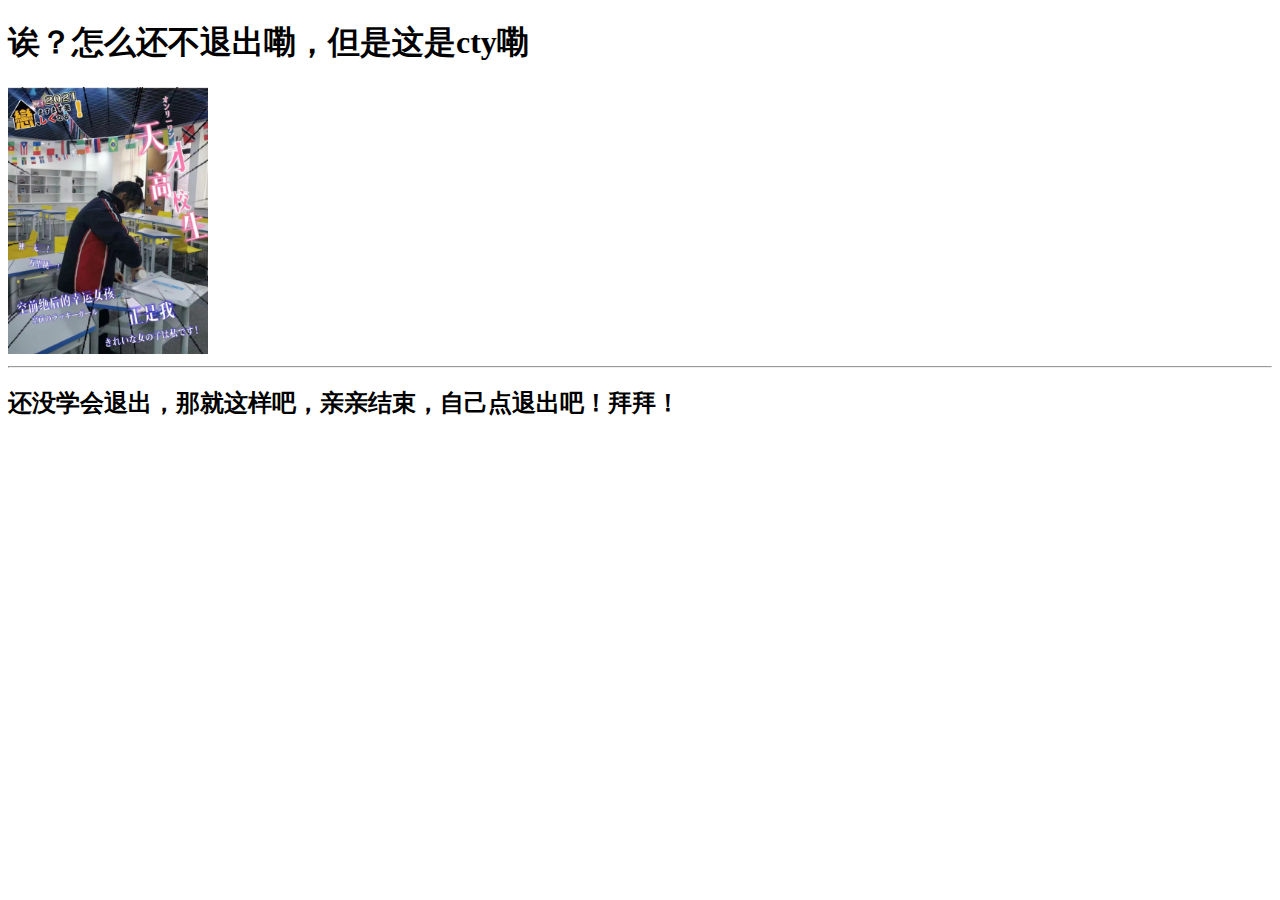
<file: Forever copy 2.html>
<!DOCTYPE html>
<html lang="en">
<head>
    <meta charset="UTF-8">
    <meta name="viewport" content="width=device-width, initial-scale=1.0">
    <title>最最爱陈笼包</title>
</head>
<body>
    <h1>诶？怎么还不退出嘞，但是这是cty嘞</h1>
    <img src="3.jpg" alt="这是cty嘞" width = "200">
    <hr>
    <h2>还没学会退出，那就这样吧，亲亲结束，自己点退出吧！拜拜！</h2>
    
</body>
</html>
</file>
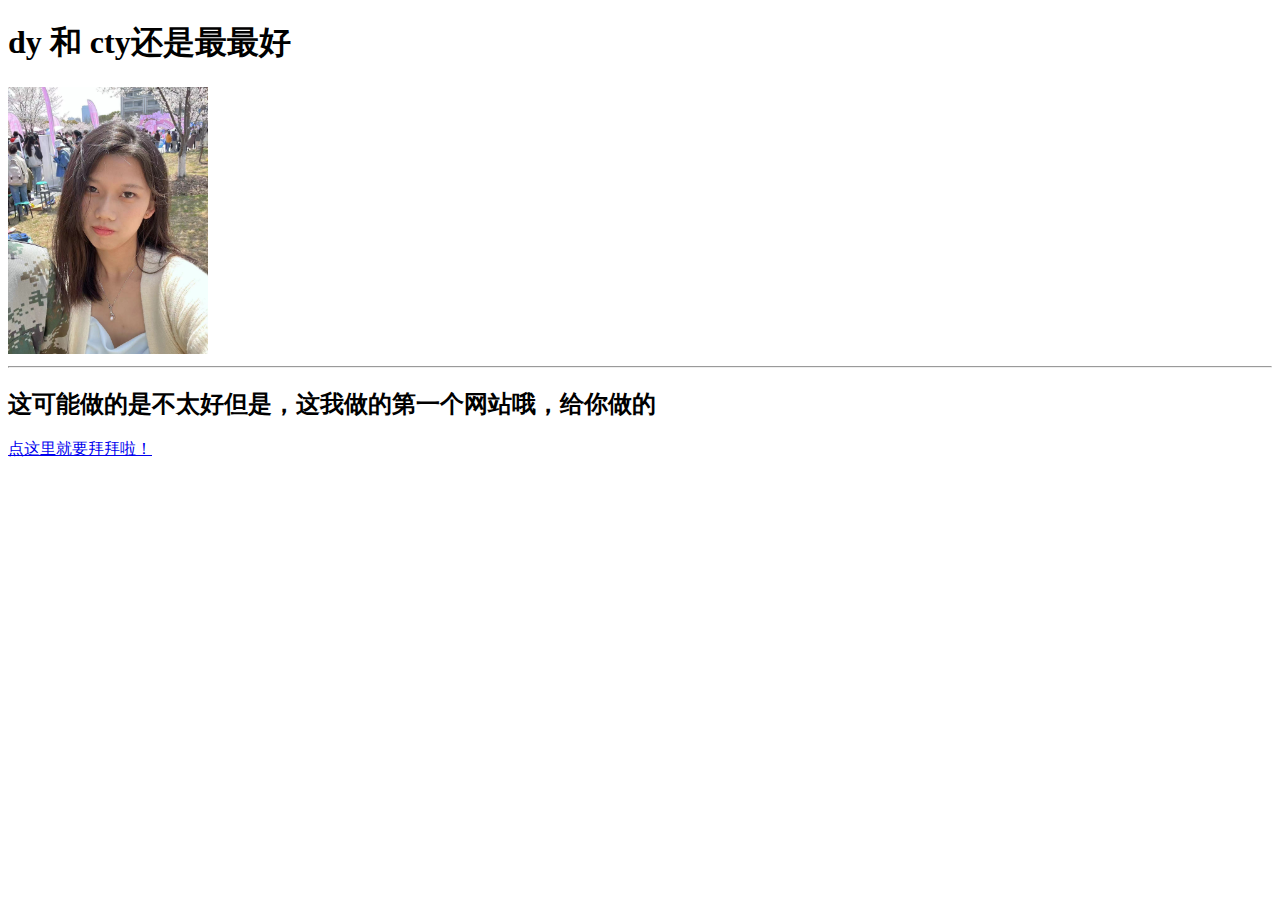
<file: Forever copy.html>
<!DOCTYPE html>
<html lang="en">
<head>
    <meta charset="UTF-8">
    <meta name="viewport" content="width=device-width, initial-scale=1.0">
    <title>最最爱陈笼包</title>
</head>
<body>
    <h1>dy 和 cty还是最最好</h1>
    <img src="2.jpg" alt="这还是我们相爱的图片" width = "200">
    <hr>
    <h2>这可能做的是不太好但是，这我做的第一个网站哦，给你做的</h2>
    <a href="Forever copy 2.html">点这里就要拜拜啦！</a>
</body>
</html>
</file>
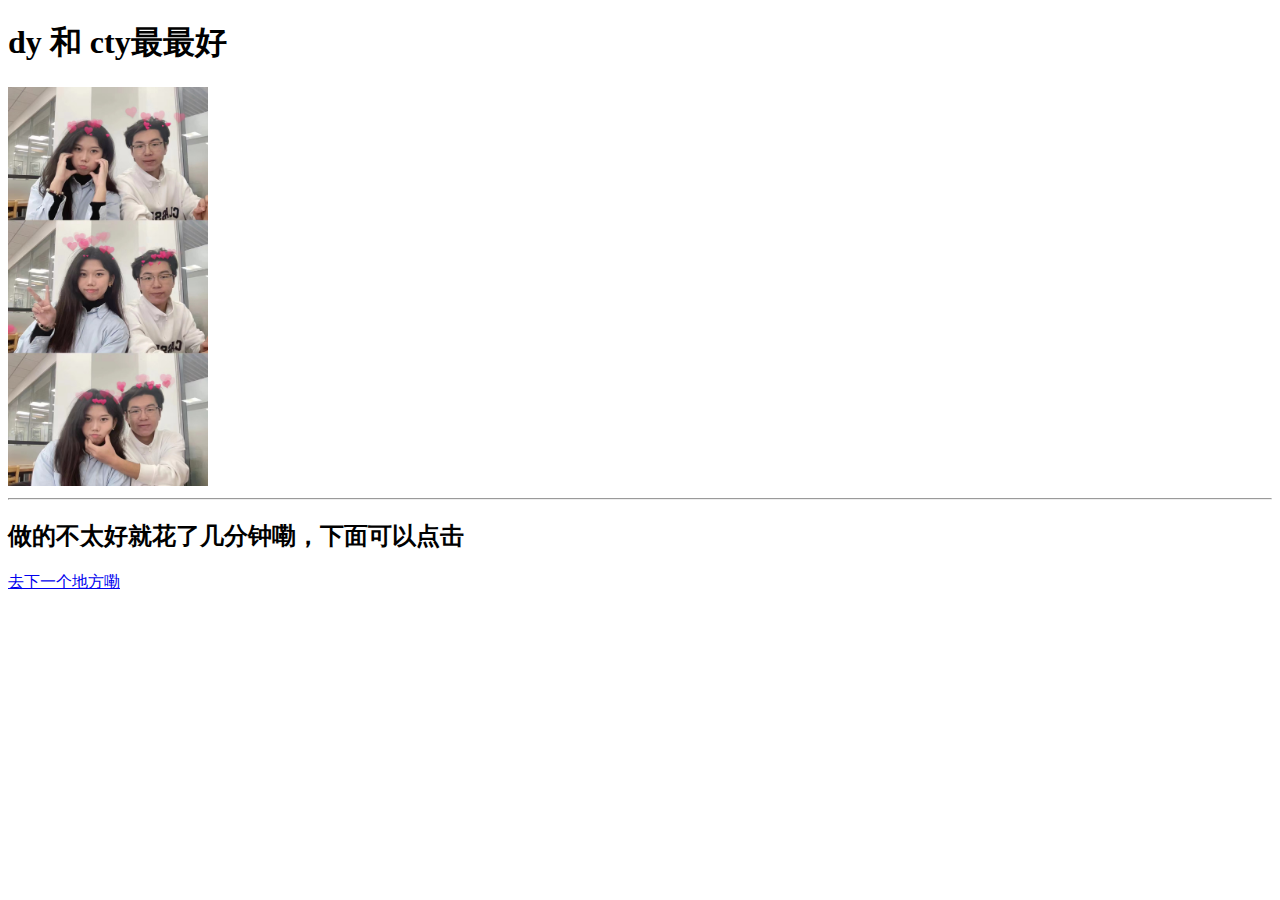
<file: Forever.html>
<!DOCTYPE html>
<html lang="en">
<head>
    <meta charset="UTF-8">
    <meta name="viewport" content="width=device-width, initial-scale=1.0">
    <title>最最爱陈笼包</title>
</head>
<body>
    <h1>dy 和 cty最最好</h1>
    <img src="love.jpg" alt="这是我们相爱的图片" width = "200">
    <hr>
    <h2>做的不太好就花了几分钟嘞，下面可以点击</h2>
    <a href="Forever copy.html">去下一个地方嘞</a>
</body>
</html>
</file>
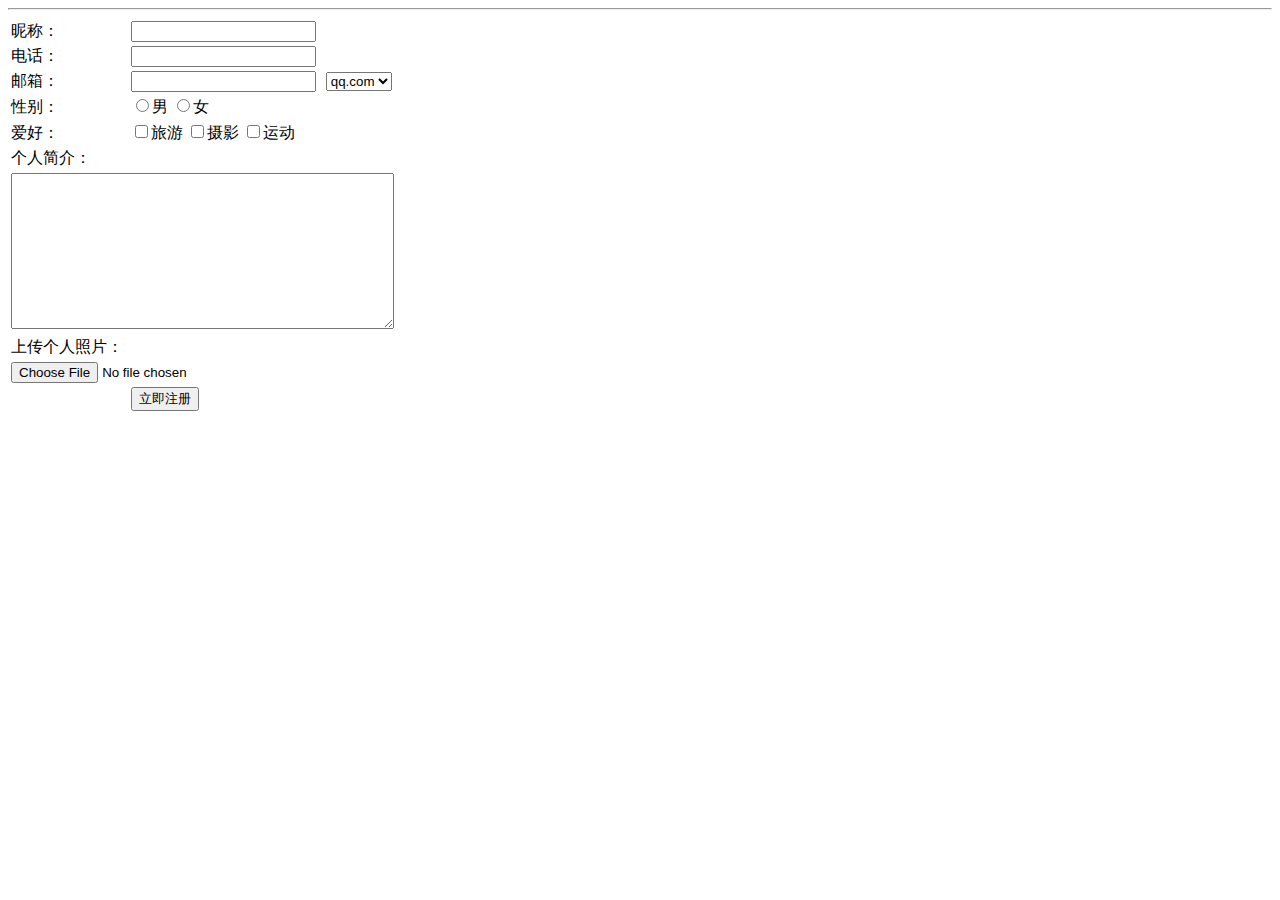
<file: form.html>
<!DOCTYPE html>
<html lang="en">
<head>
    <meta charset="UTF-8">
    <meta name="viewport" content="width=device-width, initial-scale=1.0">
    <title>Document</title>
</head>
<body>
    <form>
        <table>
            <tr>
                <td align="left">昵称：</td>
                <td><input type="text"></td>
            </tr>
            <tr>
                <td align="left">电话：</td>
                <td><input type="text"></td>
            </tr>
            <tr>
                <td align="left">邮箱：</td>
                <td><input type="text"></td>
                <td>
                    <select name="" id="">
                        <option value="">qq.com</option>
                    </select>
                </td>

            </tr>
            <tr>
                <td align="left">性别：</td>
                <td>
                    <input type="radio" value="gender">男
                    <input type="radio" value="gender">女
                </td>
            </tr>
            <tr>
                <td align="left">爱好：</td>
                <td>
                    <input type="checkbox" value="hobby">旅游
                    <input type="checkbox" value="hobby">摄影
                    <input type="checkbox" value="hobby">运动
                </td>
            </tr>
            <tr>
                <td align="left">个人简介：</td>
            </tr>
            <tr>
                <td colspan="3">
                    <textarea name="personal express" id="personal" cols="45" rows="10" ></textarea>
                </td>
            </tr>
            <tr>
                <td align="left">上传个人照片：</td>
            </tr>
            <tr>
                <td colspan="3">
                    <input type="file" id="file-upload" name = "file">
                </td>
            </tr>
            <hr />
            <tr>
                <td></td>
                <td>
                    <a href="bnotes.html"><input type="button" value="立即注册"/></a>
                </td>
            </tr>


        </table>
    </form>
</body>
</html>
</file>
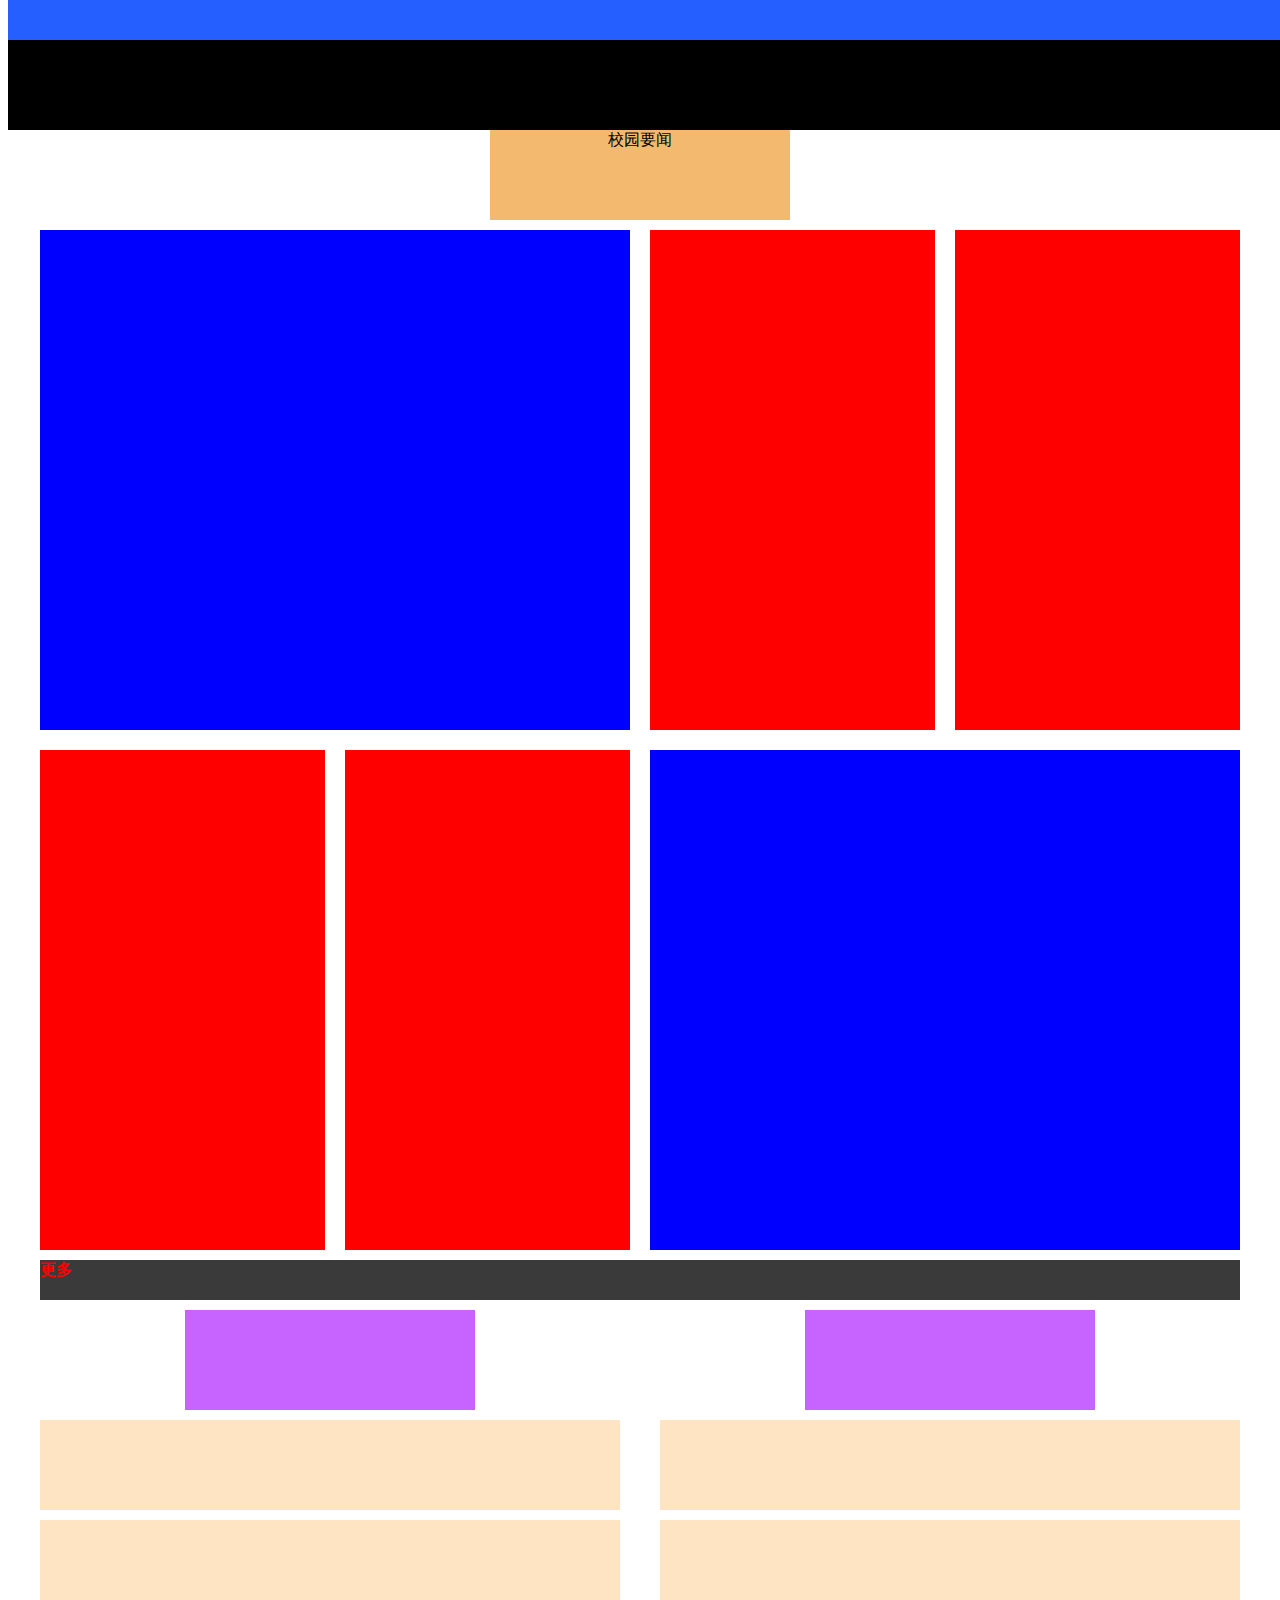
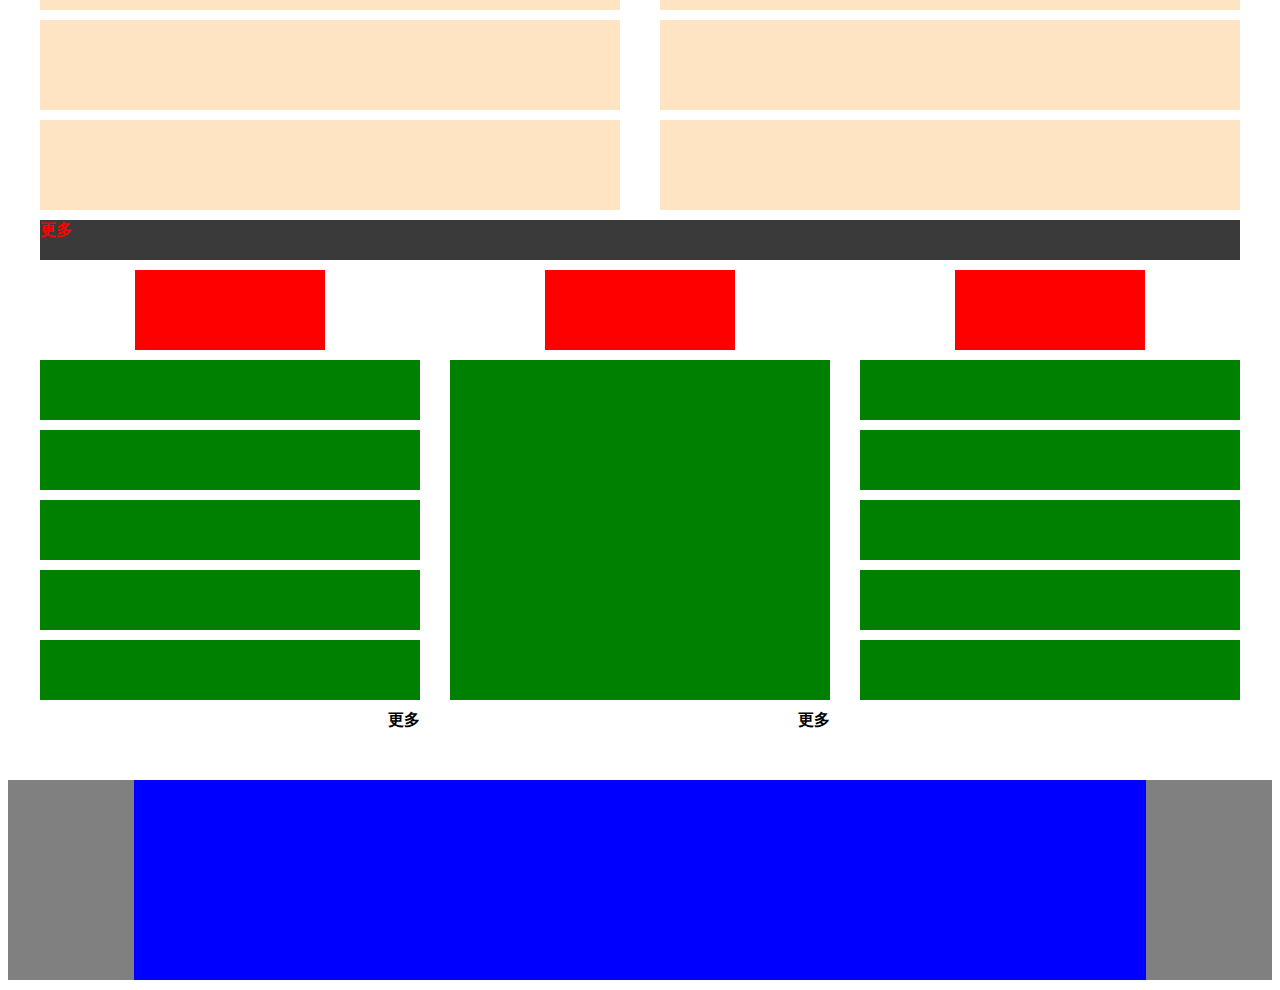
<file: Hw.html>
<!DOCTYPE html>
<html lang="en">
<head>
    <meta charset="UTF-8">
    <meta name="viewport" content="width=device-width, initial-scale=1.0">
    <title>Document</title>
    <link rel="stylesheet" href="Hw1.css">
</head>
<body>
    <div class="head">
        <div class="hd1"></div>
        <div class="hd2"></div>
    </div>
<div class="boday">
    <div class="sidehead">
        <div class="sideheadcenter">校园要闻</div>
    </div>
    <div class="boday1">
        <div class="left"></div>
        <div class="right1"></div>
        <div class="right2"></div>
    </div>
    <div class="boday2">
        <div class="left1"></div>
        <div class="left2"></div>
        <div class="right"></div>
    </div>
    <div class="more">
        <div class="more1">
            <b>更多</b>
        </div>
    </div>
    <div class="newsandmediastitle">
        <div class="news">
            <div class="newshead"></div>
            <div class="newsboday"></div>
            <div class="newsboday"></div>
            <div class="newsboday"></div>
            <div class="newsboday"></div>
        </div>
        <div class="media">
            <div class="mediahead"></div>
            <div class="mediaboday"></div>
            <div class="mediaboday"></div>
            <div class="mediaboday"></div>
            <div class="mediaboday"></div>
        </div>
    </div>
    <div class="more">
        <div class="more1">
            <b>更多</b>
        </div>
    </div>
    <div class="last">
        <div class="left">
            <div class="head"></div><!--这里怎么空孙-->
            <div class="leftboday"></div>
            <div class="leftboday"></div>
            <div class="leftboday"></div>
            <div class="leftboday"></div>
            <div class="leftboday"></div>
            <div class="lbmore">
                <div class="lbmore1">
                    <b>更多</b>
                </div>
            </div>
        </div>
        <div class="middle">
            <div class="mhead"></div>
            <div class="mboday"></div>
            <div class="mbmore">
                <div class="mbmore1">
                    <b>更多</b>
                </div>
            </div>
        </div>
        <div class="right">
            <div class="rhead"></div>
            <div class="rboday"></div>
            <div class="rboday"></div>
            <div class="rboday"></div>
            <div class="rboday"></div>
            <div class="rboday"></div>
        </div>
    </div>
    <div class="foot">
        <div class="center"></div>
    </div>
   
    
</div>
</body>
</html>
</file>
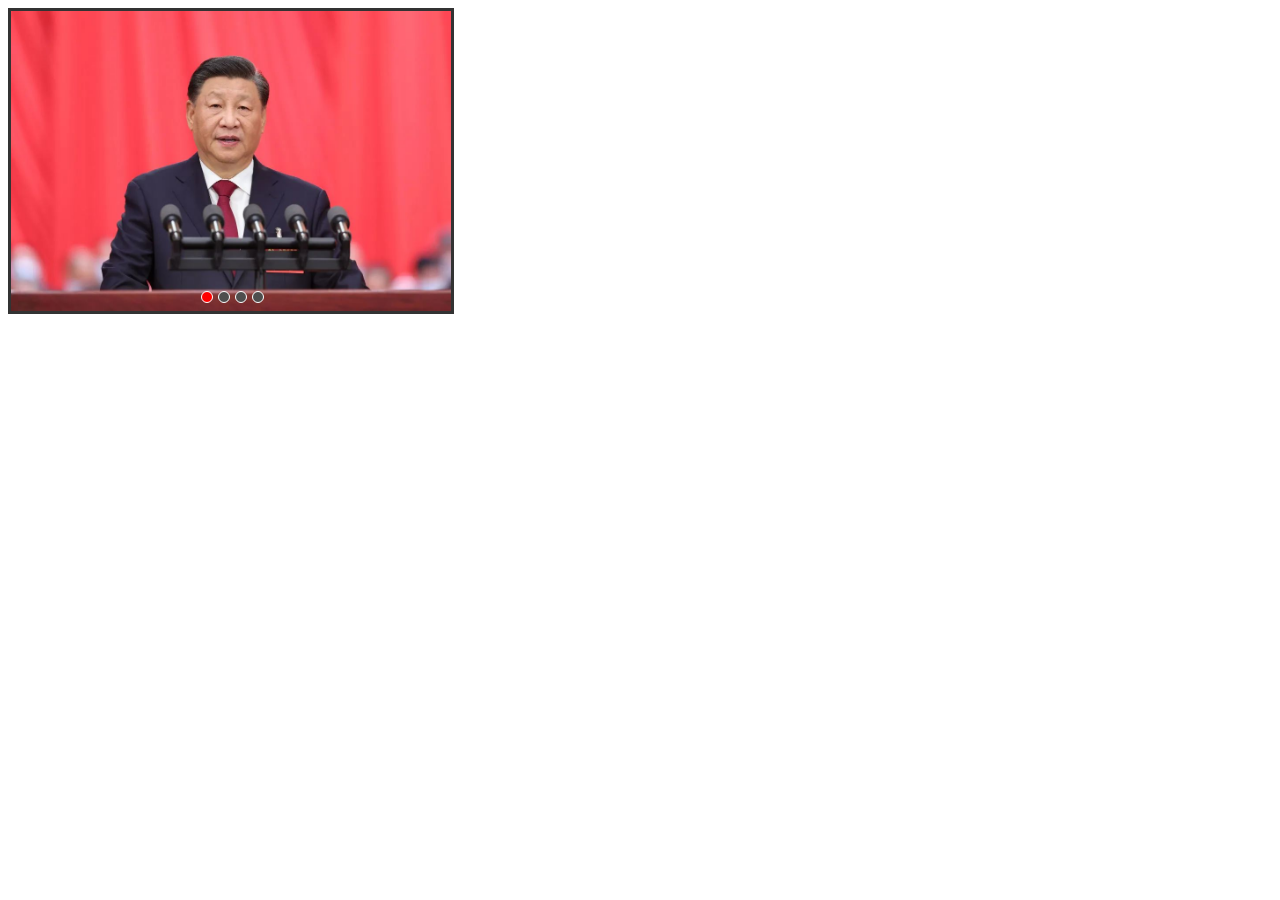
<file: lesson12.html>
<!DOCTYPE html>
<html lang="en">
<head>
    <meta charset="UTF-8">
    <meta name="viewport" content="width=device-width, initial-scale=1.0">
    <title>Document</title>
    <link rel="stylesheet" href="lesson12.css">
</head>
<body>
    <div id="container">
        <div id="list">
            <img src="1.jpeg" class = 'image'>
            <img src="2.jpeg" class = 'image'>
            <img src="3.png" class = 'image'>
            <img src="4.jpg" class = 'image'>
        </div>
        <div id="buttons">
            <span index = "0"></span>
            <span index = "1"></span>
            <span index = "2"></span>
            <span index = "3"></span>
        </div>
        <div class="arrow" id="prev"><</div>
        <div class="arrow" id="next">></div>
    </div>
    
</body>
</html>
<script>
    var images = document.querySelectorAll('img');
    var prev = document.getElementById('prev');
    var next = document.getElementById('next');
    var buttons = document.querySelectorAll('#buttons span');
    var currentindex = 0;
    images.forEach(function(image){
        image.style.display = 'none';
    });
    images[currentindex].style.display = 'block';

    buttons.forEach(function(button,index){
        if(index===currentindex){
            button.classList.add('active');
        }
    });

    function shownextimage(){
        images[currentindex].style.display = 'none';
        currentindex = (currentindex+1)%images.length;
        images[currentindex].style.display = 'block';
        buttons.forEach(function(button){
            button.classList.remove('active');
        })
        buttons[currentindex].classList.add('active');
    }
    function showprevimage(){
        images[currentindex].style.display = 'none';
        currentindex = (currentindex-1+images.length)%images.length;
        images[currentindex].style.display = 'block';
        buttons.forEach(function(button){
            button.classList.remove('active');
        })
        buttons[currentindex].classList.add('active');
    }
    prev.addEventListener('click',showprevimage);
    next.addEventListener('click',shownextimage);
    
    
    
    function showimage(index){
        images.forEach(function(image){  
            image.style.display = 'none';  
        });  
    images[index].style.display = 'block';  
    currentindex = index;  
    buttons.forEach(function(button) {  
        button.classList.remove('active');  
    });  
    buttons[index].classList.add('active'); 
    }

    buttons.forEach(function(button){
        button.addEventListener('click',function(){
            var index = parseInt(this.getAttribute('index'),10);
            showimage(index);
        });
    });

    
  

setInterval(shownextimage, 3000); 
    
    
   
</script>
</file>
<file: Hw1.css>
.head{
    position: fixed;
    top: 0px;
    z-index: 999;
    width: 100%;
}
.hd1{
    height: 40px;
    background-color: #255fff;
    bottom: 10px;
}
.hd2{
    height: 90px;
    background-color: rgb(0, 0, 0);
}
.sidehead{
    text-align: center;
    height: 90px;
    width: 100%;
}
.sideheadcenter{
    width: 300px;
    background-color: rgb(243, 185, 111);
    height: 90px;
    margin: 0 auto;
}
.boday{
    margin-top: 130px;
}
.boday1{
    width: 1200px;
    margin: 0 auto;
}
.boday1 .left{
    height: 500px;
    width: 590px;
    float: left;
    background-color: blue;
    margin: 10px 0;
}
.boday1 .right1{
    height: 500px;
    width: 285px;
    float: right;
    background-color: red;
    margin: 10px 0px;
    margin-left: 10px;
}
.boday1 .right2{
    height: 500px;
    width: 285px;
    float: right;
    background-color: red;
    margin: 10px 10px;
}
.boday2{
    width: 1200px;
    margin: 0 auto;
}
.boday2 .left1{
    height: 500px;
    width: 285px;
    float: left;
    background-color: red;
    margin: 10px 0px;
    margin-right: 10px;
}
.boday2 .left2{
    height: 500px;
    width: 285px;
    float: left;
    background-color: red;
    margin: 10px 10px;
}
.boday2 .right{
    height: 500px;
    width: 590px;
    float: right;
    background-color: blue;
    margin: 10px 0;
}
.more{
    width: 1200px;
    margin: 10px auto;
    height: 300px;
    margin-bottom: 10px;
}/*这为什么不能右漂浮*/
.more .more1{
    float: right;
    height: 40px;
    width: 1200px;
    background-color: rgb(58, 58, 58);
    color:red;
}
.newsandmediastitle{
    width: 1200px;
    margin: 10px auto;
}
.news{
    float: left;
    height: 500px;
    width: 580px;
    background-color: #ffffff;
    margin: 10px 0;
}
.newshead{
    width: 290px;
    height: 100px;
    margin: 0 auto;
    background-color: #c763fe;
}
.newsboday{
    width: 100%;
    height: 90px;
    margin: 10px auto;
    background-color: bisque;
}

.media{
    float: right;
    height: 500px;
    width: 580px;
    background-color: #ffffff;
    margin: 10px 0;
}
.mediahead{
    width: 290px;
    height: 100px;
    margin: 0 auto;
    background-color: #c763fe;
}
.mediaboday{
    width: 100%;
    height: 90px;
    margin: 10px auto;
    background-color: bisque;
}
.last{
    width: 1200px;
    height: 510px;
    margin: 10px auto;
    background-color: rgb(255, 255, 255);
    clear:both;/*这里为什么需要clear*/
}
.last .left{
    width: 380px;
    margin-right: 30px;
    height: 510px;
    background-color: #ffffff;
    float: left;
}
.last .middle{
    width: 380px;
    margin-right: 30px;
    height: 510px;
    background-color: #ffffff;
    float: left;
}
.last .right{
    width: 380px;
    height: 510px;
    background-color: #ffffff;
    float: left;
}
.last .head{
    height: 80px;
    width: 190px;
    background-color: rgb(255, 0, 0);
    margin: 10px auto;
    position: static;
}

.leftboday{
    height: 60px;
    width: 100%;
    background-color: green;
    margin: 10px auto;
}
.lbmore{
    height: 60px;
    width: 100%;
    background-color: rgb(255, 255, 255);
    margin: 10px auto;
}
.lbmore1{
    float: right;
    height: 100%;
}
.mhead{
    height: 80px;
    width: 190px;
    background-color: red;
    margin: 10px auto;
}
.mboday{
    height: 340px;
    width: 100%;
    background-color: green;
    margin: 10px auto;
}
.mbmore{
    height: 60px;
    width: 100%;
    background-color: rgb(255, 255, 255);
    margin: 10px auto;
}
.mbmore1{
    float: right;
    height: 100%;
}
.rhead{
    height: 80px;
    width: 190px;
    background-color: red;
    margin: 10px auto;
}
.rboday{
    height: 60px;
    width: 100%;
    background-color: green;
    margin: 10px auto;
}
.foot{
    height: 200px;
    width: 100%;
    background-color: gray;
    margin: 10px auto;
}
.foot .center{
    height: 100%;
    width: 80%;
    margin: 0 auto;
    background-color: blue;
}
</file>
<file: lesson12.css>
#container{
    width: 440px;
    height: 300px;
    position: absolute;
    border: 3px solid #333;
    overflow: hidden;
    display: flex;
}
img{
    width: 100%;
    height: 100%;
}
#buttons{
    position: absolute;
    bottom: 10px;
    left: 190px;
    z-index: 2;
    height: 10px;
    width: 100px;
    display: inline-block;
}
.active{
    background-color: red !important;
}
#buttons span{
    float:left;
    margin-right: 5px;
    width: 10px;
    height: 10px;
    border:1px solid #fff;
    border-radius: 50%;
    background-color: #4e4e4e;
    cursor:pointer;
}

#container:hover .arrow{
    display:block;
}
.arrow{
    position: absolute;
    top: 120px;
    display: none;
    z-index: 2;
    width: 40px;
    height: 40px;
    font-weight: bold;
    line-height: 39px;
    text-align: center;
    color:aliceblue;
    background-color: rgba(0,0,0,0.3);
    cursor:pointer;
}
.arrow:hover{
    background-color: rgba(0,0,0,0.5);
}
#prev{
    left: 10px;
}
#next{
    right: 10px;
}
</file>
